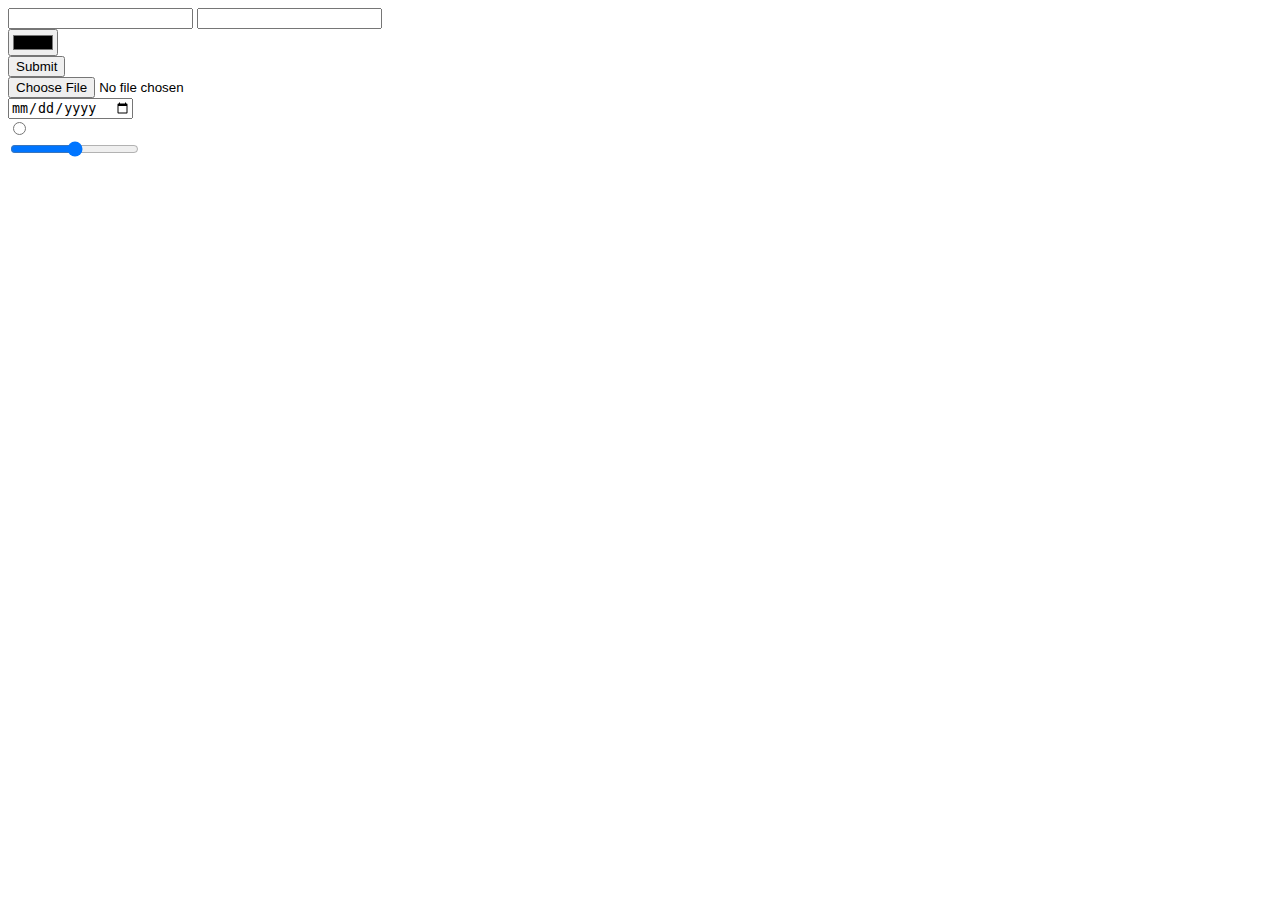
<file: html forms.html>
<!DOCTYPE html>
<html lang="en" dir="ltr">
  <head>
    <meta charset="utf-8">
    <title></title>
  </head>
  <body>
<form class="" action="" method="post">
  <input type="text" name="" value="">
  <input type="password" name="" value=""><br>
  <input type="color" name="" value=""><br>
  <input type="submit" name=""><br>
  <input type="file" name="" value=""><br>
  <input type="date" name="" value=""><br>
  <input type="radio" name="" value=""><br>
  <input type="range" name="" value="">
</form>
  </body>
</html>
</file>
